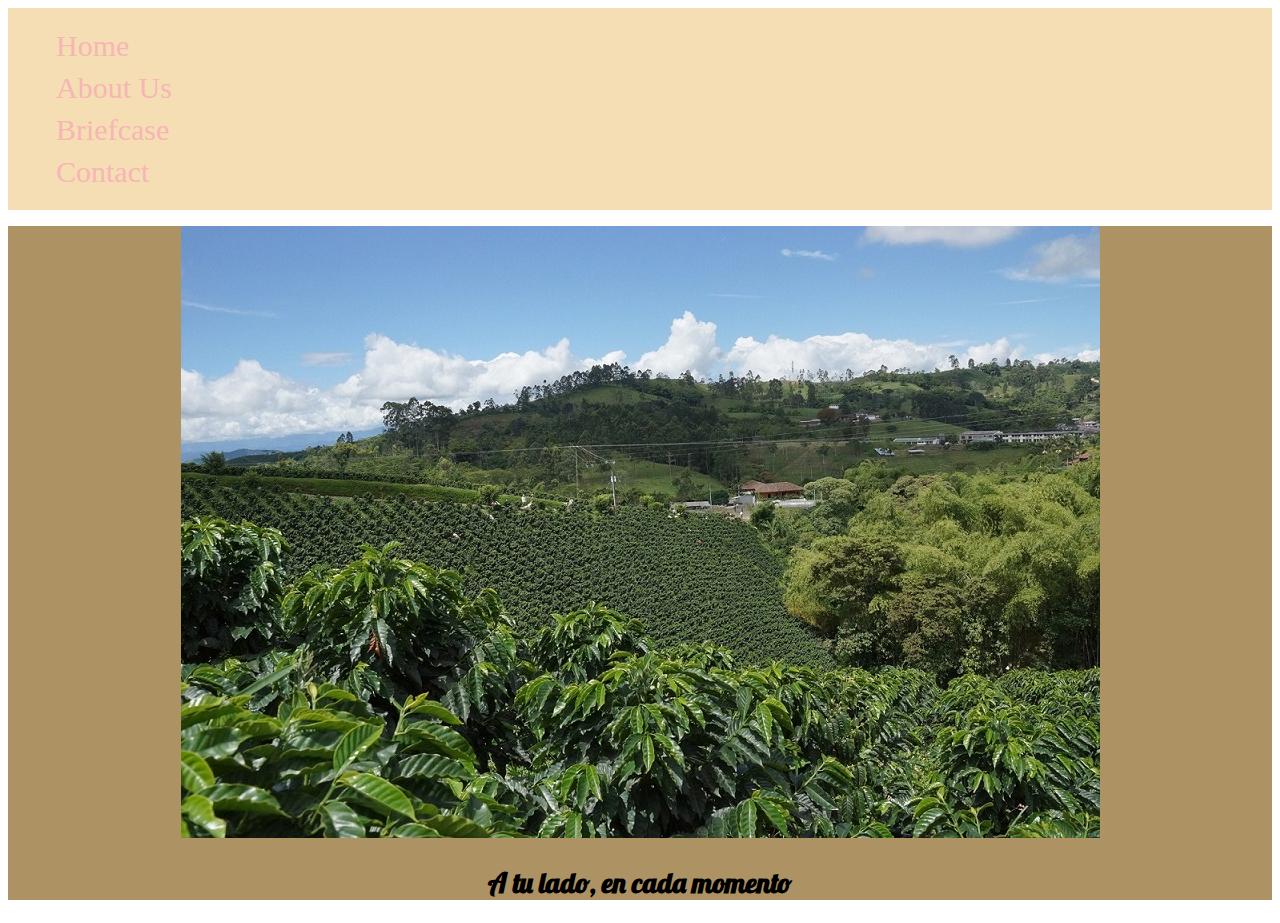
<file: clase09/index.html>
<!DOCTYPE html>
<html lang="en">
<head>
    <meta charset="UTF-8">
    <meta http-equiv="X-UA-Compatible" content="IE=edge">
    <meta name="viewport" content="width=device-width, initial-scale=1.0">
    <title>Document</title>

   
    <!-- Libreria JQuery-->
    <script src="https://code.jquery.com/jquery-3.6.0.js" 
    integrity="sha256-H+K7U5CnXl1h5ywQfKtSj8PCmoN9aaq30gDh27Xc0jk=" 
    crossorigin="anonymous"></script>

    <link rel="stylesheet" href="https://pro.fontawesome.com/releases/v5.10.0/css/all.css" integrity="sha384-AYmEC3Yw5cVb3ZcuHtOA93w35dYTsvhLPVnYs9eStHfGJvOvKxVfELGroGkvsg+p" crossorigin="anonymous"/>

    <!-- mis estilos CSS -->
    <link rel="stylesheet" href="resources/css/misEstilos.css">
    <!-- mis Funciones Javascript (JQuery)-->
    <script src="resources/js/misFunciones.js"></script>
</head>
<body>
    <header id="menu">
        <a  id="bot" href="#"><i class="fas fa-align-justify"></i></a>
        <nav id="banner">
            <ul id="list">
                <li><a href="#">Home</a></li>
                <li><a href="#">About Us</a></li>
                <li><a href="#">Briefcase</a></li>
                <li><a href="#">Contact</a></li>
            </ul>
        </nav>
    </header>
    <main>
       <figure id="porta">
           <img src="resources/images/hacienda.jpg" alt="">
       </figure>
       <h2>A tu lado, en cada momento</h2>
       <section id="listaTarjetas">
                  
       </section>
    </main>
    
</body>
</html>
</file>
<file: clase09/resources/css/misEstilos.css>
@import url('https://fonts.googleapis.com/css2?family=Lobster&display=swap');



/*Menu Horizontal*/
#banner{
    display: inline-flex;
    flex-direction: row;
    text-decoration: none;
    background-color: wheat;
    width: 100%;
   
}
#banner ul li a{
    text-decoration: none;
    color: rgb(247, 181, 181);
    font-size: 30px;
}

#porta {
     text-align: center;
}


ul li {
    text-decoration: none;
    list-style: none;
    margin: 2px 5px;
    padding: 3px;
    
}
main{
    background-color: rgb(173, 147, 99);
}
main h2{
    font-size: 28px;
    font-family: 'Lobster', cursive;
    text-align: center;
}

.miTarjeta {
    text-align: center;
    box-shadow: 3px 5px;
    margin: 10px;
    padding: 10px;   
}

/*Jquery classes*/
.vertical{
    display: inline-flex;
    flex-direction: column;
}
.horizontal{
    display: inline-flex;
    flex-direction: row;
    justify-content: center;
    width: 100%;
}

.fondoa{
    background-color: rgb(216, 150, 29);
}
.fondob{
    background-color: white;
}
</file>
